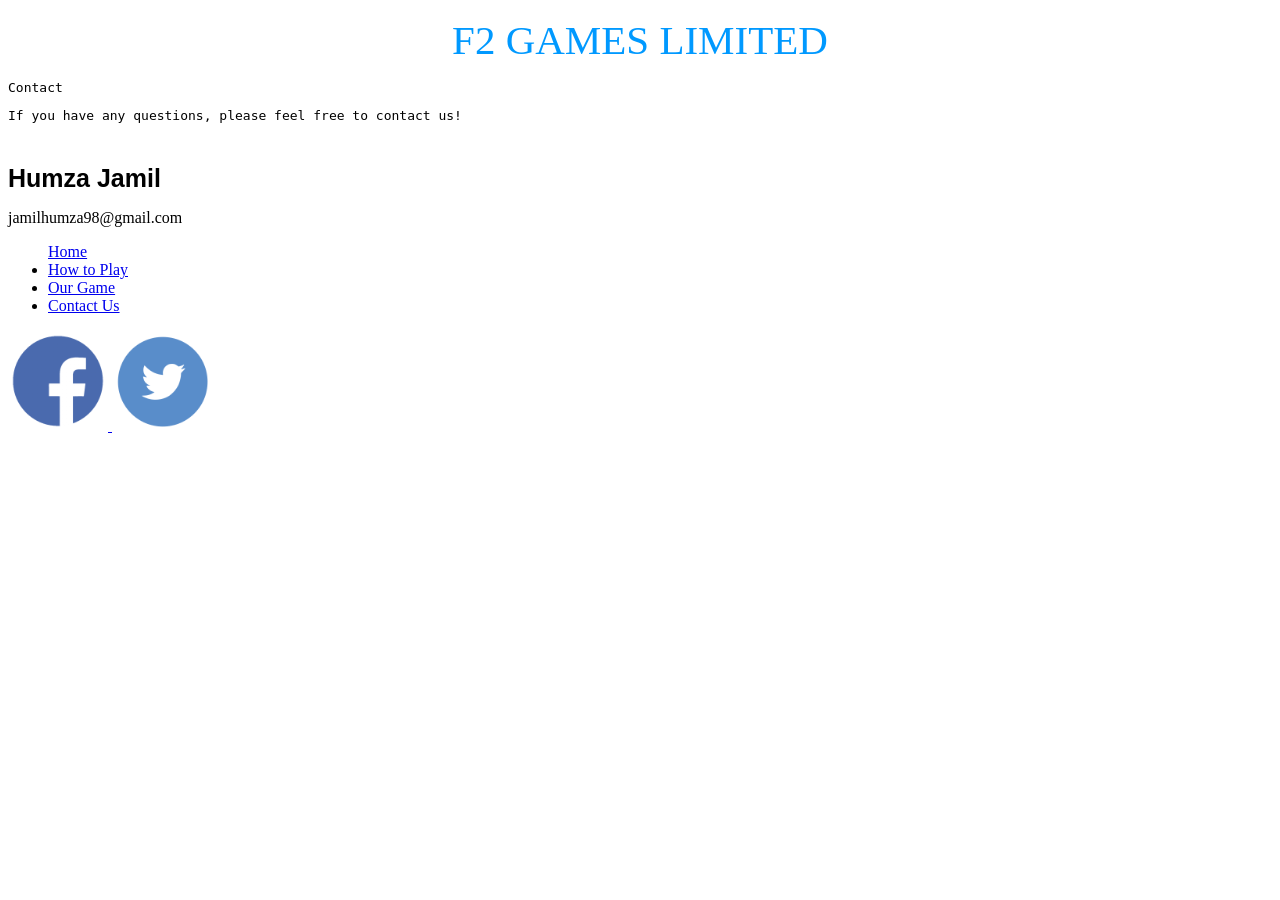
<file: ContactUs.html>
<!DOCTYPE html>
<html dir="ltr" lang="en-US">
<head>
<meta charset="UTF-8" />

<!--Linking CSS From Online by Daniel Eden (For Permission statement, see CSS.css)-->
<link rel="stylesheet" type="text/css" href="css/CSS.css" media="screen, projection" />

<!--Title-->
<title>F2 Games Limited</title>

<!--Text Decoration-->
<p class="animated fadeInUp" style="text-align:center;">
<span style="font-family:Times;font-size:41px;font-style:normal;font-weight:normal;text-decoration:none;text-transform:uppercase;color:#0099FF;background-color:#FFFFFF;">F2 Games Limited</span>
</p>

</head>
<body class="template-custom">
<div class="main-container">
<div class="main home wrapper">

 <!--Text Decoration-->
<pre>
<header class="animated fadeInDown"><p id="hello">Contact</p><p class="animated fadeInDown" id="intro">If you have any questions, please feel free to contact us!</p>
</pre>


  
<span class="animated fadeInDown" style="font-family:Helvetica;font-size:25px;font-style:normal;font-weight:bold;color:#000000;background-color:#FFFFFF;">Humza Jamil</span>
<p class="animated fadeInDown" id="intro">jamilhumza98@gmail.com</p>


</header>
</div></div>

<!--Tabs-->
<div class="home-nav-wrap animated fadeInUp">

<ul id="menu-primary-menu" class="home-menu">

<a href="Home.html">Home</a></li><li>

<a href="HowToPlay.html">How to Play</a></li><li>

<a href="OurGame.html">Our Game</a></li><li>

<a href="ContactUs.html">Contact Us</a></li>

</ul>
</div>

<!--Facebook and Twitter-->
<a href="https://www.facebook.com">
<img class="animated rotateInUpLeft" width="100" height="100" src="img/facebook.png"</img>
</a>

<a href="https://twitter.com/">
<img class="animated rotateInUpLeft" width="100" height="100" src="img/twitter.png"</img>
</a>


</body>
</html>
</file>
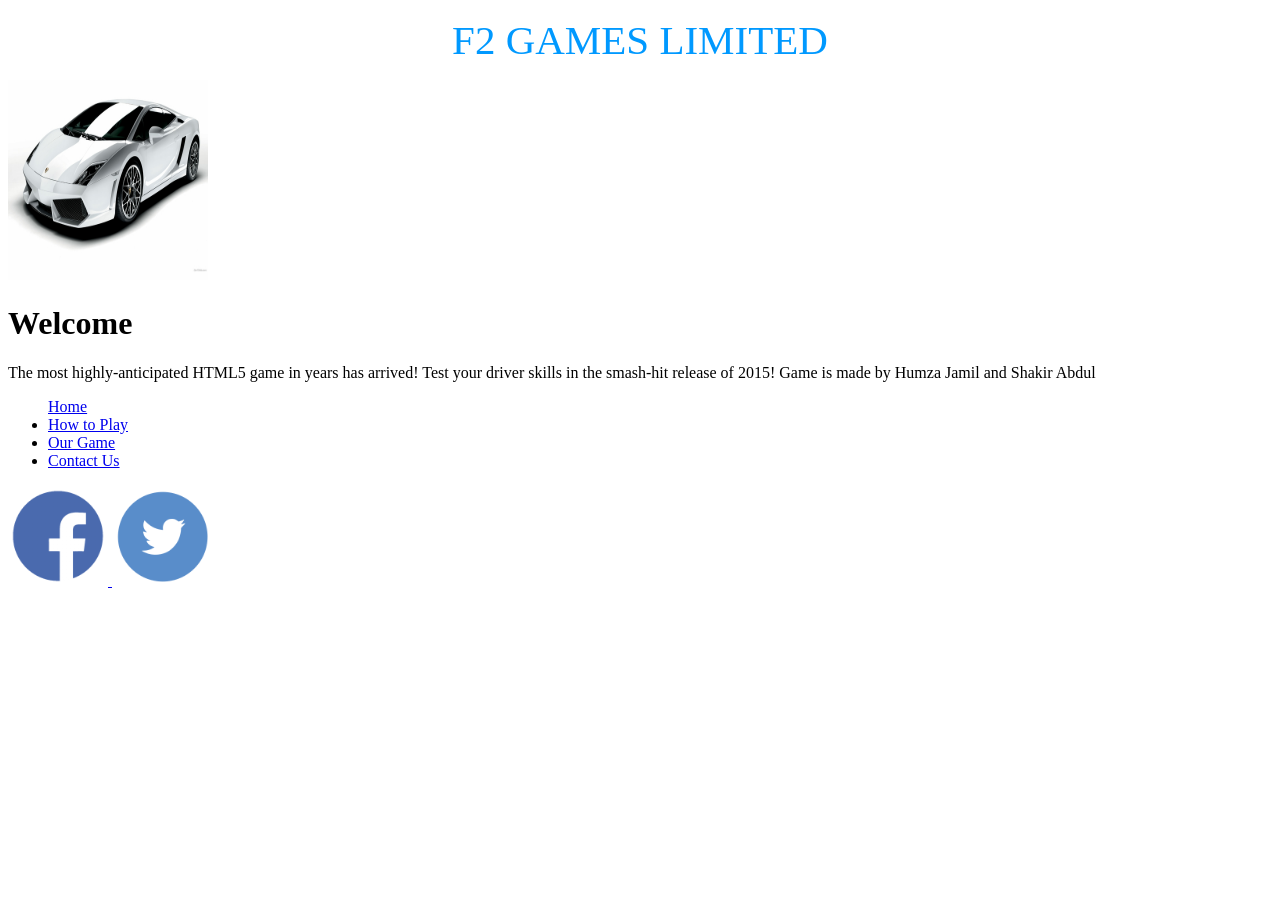
<file: Home.html>
<!DOCTYPE html>
<html>
<head>
<meta charset="UTF-8" />

<!--Linking CSS From Online by Daniel Eden (For Permission statement, see CSS.css)-->
<link rel="stylesheet" type="text/css" href="css/CSS.css" media="screen, projection" />

<!--Title-->
<title>F2 Games Limited</title>

<!--Text Decoration with CSS-->
<p class="animated fadeInUp" style="text-align:center;">
<span style="font-family:Times;font-size:41px;font-style:normal;font-weight:normal;text-decoration:none;text-transform:uppercase;color:#0099FF;background-color:#FFFFFF;">F2 Games Limited</span>
</p>

</head>
<body class="template-custom">
    
<div class="main-container">
<div class="main home wrapper">
    
<!--Putting an image-->
<img src="img/car.jpg" width="200" height="200" alt="Car" id="profilepic"  class="animated fadeInDown"/>

<!--Text-->
<header class="animated fadeInDown" ><h1 id="hello">Welcome</h1>
<p id="intro">The most highly-anticipated HTML5 game in years has arrived! Test your driver skills in the smash-hit release of 2015! Game is made by Humza Jamil and Shakir Abdul</p>
</header>

</div></div>

<!--Tabs-->
<div class="home-nav-wrap animated fadeInUp">
    
<ul id="menu-primary-menu" class="home-menu">

<a href="Home.html">Home</a></li><li>

<a href="HowToPlay.html">How to Play</a></li><li>

<a href="OurGame.html">Our Game</a></li><li>

<a href="ContactUs.html">Contact Us</a></li>

</ul>
</div>


<!--Facebook and Twitter-->
<a href="https://www.facebook.com/groups/369942156509212/">
<img class="animated rotateInUpLeft" width="100" height="100" src="img/facebook.png"</img>
</a>

<a href="https://twitter.com/">
<img class="animated rotateInUpLeft" width="100" height="100" src="img/twitter.png"</img>
</a>

</body>
</html>
</file>
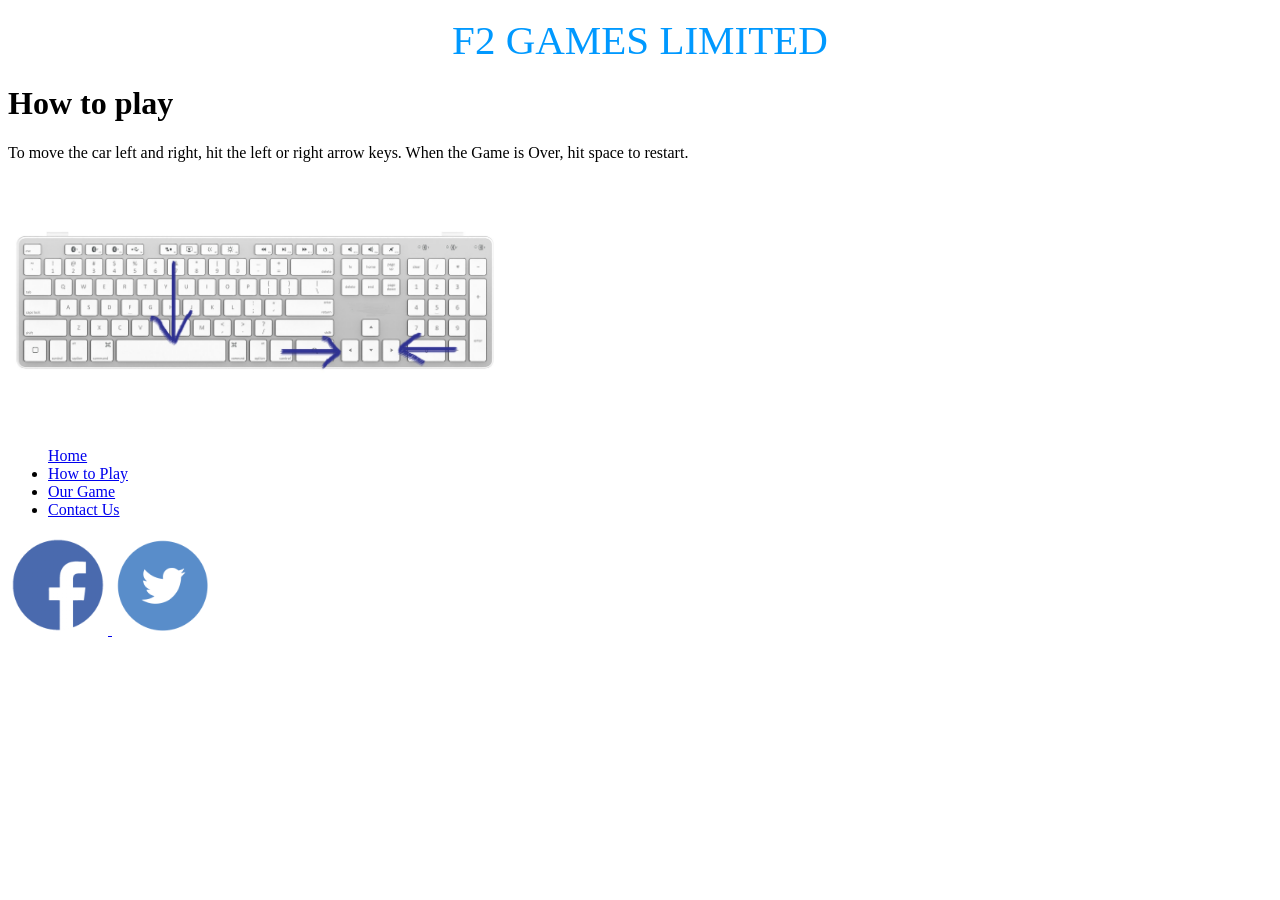
<file: HowToPlay.html>
<!DOCTYPE html>
<html dir="ltr" lang="en-US">
<head>
<meta charset="UTF-8" />

<!--Linking CSS From Online by Daniel Eden (For Permission statement, see CSS.css)-->
<link rel="stylesheet" type="text/css" href="css/CSS.css" media="screen, projection" />

<!--Title-->
<title>F2 Games Limited</title>


<!--Text Decoration-->
<p class="animated fadeInUp" style="text-align:center;">
<span style="font-family:Times;font-size:41px;font-style:normal;font-weight:normal;text-decoration:none;text-transform:uppercase;color:#0099FF;background-color:#FFFFFF;">F2 Games Limited</span>
</p>

</head>
<body class="template-custom">
<div class="main-container">
<div class="main home wrapper">
    
<!--Text-->    
<header class="animated fadeInDown" ><h1 id="hello">How to play</h1><p id="intro">To move the car left and right, hit the left or right arrow keys. When the Game is Over, hit space to restart.</p>
    
<!--Putting an image-->    
    <img width="500" src="img/keyboard.jpg"/>
</header>
</div></div>

<!--Tabs-->
<div class="home-nav-wrap animated fadeInUp">
    
<ul id="menu-primary-menu" class="home-menu">

<a href="Home.html">Home</a></li><li>

<a href="HowToPlay.html">How to Play</a></li><li>

<a href="OurGame.html">Our Game</a></li><li>

<a href="ContactUs.html">Contact Us</a></li>

</ul>
</div>

<!--Facebook and Twitter-->
<a href="https://www.facebook.com/groups/369942156509212/">
<img class="animated rotateInUpLeft" width="100" height="100" src="img/facebook.png"</img>
</a>

<a href="https://twitter.com/">
<img class="animated rotateInUpLeft" width="100" height="100" src="img/twitter.png"</img>
</a>


</body>
</html>
</file>
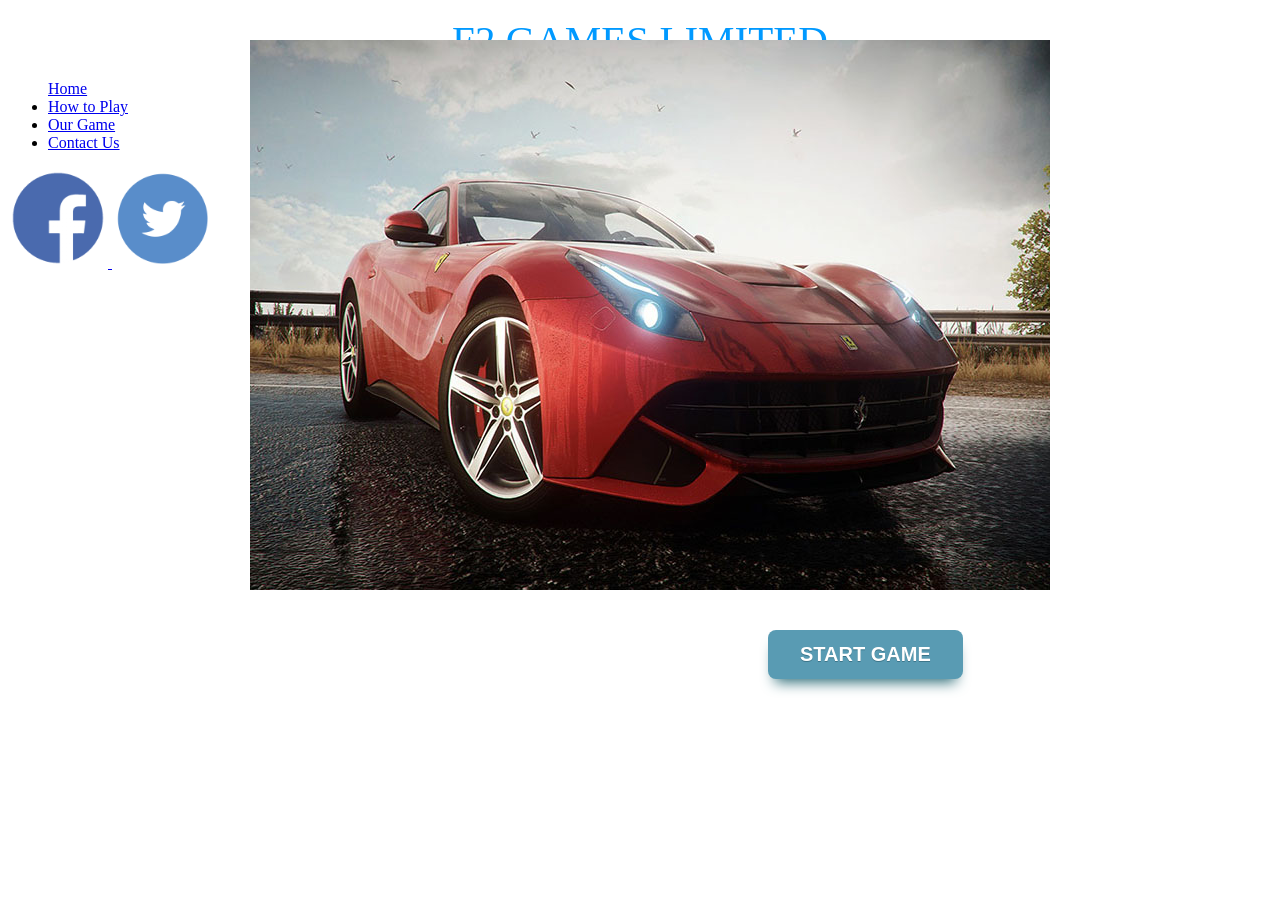
<file: OurGame.html>
<!DOCTYPE html>
<html dir="ltr" lang="en-US">
<head>
<meta charset="UTF-8" />

<!--Linking CSS From Online by Daniel Eden (For Permission statement, see CSS.css)-->
<link rel="stylesheet" type="text/css" href="css/CSS.css" media="screen, projection" />

<!--Title-->
<title>F2 Games Limited</title>

<!--Text Decoration-->
<p class="animated fadeInUp" style="text-align:center;">
<span style="font-family:Times;font-size:41px;font-style:normal;font-weight:normal;text-decoration:none;text-transform:uppercase;color:#0099FF;background-color:#FFFFFF;">F2 Games Limited</span>
</p>

</head>
<body class="template-custom">
    
<div class="main-container">
<div class="main home wrapper">
</header>
</div></div>

<!--Tabs-->
<div class="home-nav-wrap animated fadeInUp">
    
<ul id="menu-primary-menu" class="home-menu">

<a href="Home.html">Home</a></li><li>

<a href="HowToPlay.html">How to Play</a></li><li>

<a href="OurGame.html">Our Game</a></li><li>

<a href="ContactUs.html">Contact Us</a></li>

</ul>
</div>
<!--Facebook and Twitter-->
<a href="https://www.facebook.com/groups/369942156509212/">
<img class="animated rotateInUpLeft" width="100" height="100" src="img/facebook.png"</img>
</a>

<a href="https://twitter.com/">
<img class="animated rotateInUpLeft" width="100" height="100" src="img/twitter.png"</img>
</a>
    
    <!-- Centering the canvas-->
    <center>
    <!-- Setting the id and properties of canvas-->
    <canvas class="animated bounceInDown" id="myCanvas" width="800" height="550" style="position: absolute; left:250px; top:40px" style="border:5px solid green" style="background-color:black"></canvas>
    </center>
    </div></body>

<a href="Game.html" target="_blank" class="myButton">START GAME</a>


<!--Button Decoration using CSS-->
<style>

.myButton {
    -webkit-box-shadow: 0px 10px 14px -7px #276873;
    background-color:#599bb3;
    -webkit-border-radius:8px;
    border-radius:8px;
    display:inline-block;
    cursor:pointer;
    color:#ffffff;
    font-family:arial;
    font-size:20px;
    font-weight:bold;
    padding:13px 32px;
    text-decoration:none;
    text-shadow:0px 1px 0px #3d768a;
    position: absolute;
    top: 70%;
    left: calc(60%);
}
.myButton:hover {
    background:linear-gradient(to bottom, #408c99 5%, #599bb3 100%);
    background-color:#408c99;
    position: absolute;
    top: 70%;
    left: calc(60%);
}
.myButton:active {
    position: absolute;
    top: 70%;
    left: calc(60%);
}


 </style>   
    
<style>
#myCanvas {
    background-image: url("img/Wall.jpg");
    top:1px;
    top: 45%;
    left: calc(47%);
}
</style>



</html>
</file>
<file: css/CSS.css>
.center,
.aligncenter,
img[align='middle'] {
  display: block;
  margin-right: auto;
  margin-left: auto;
  text-align: center;
  float: none;
  clear: both;
}
</file>
